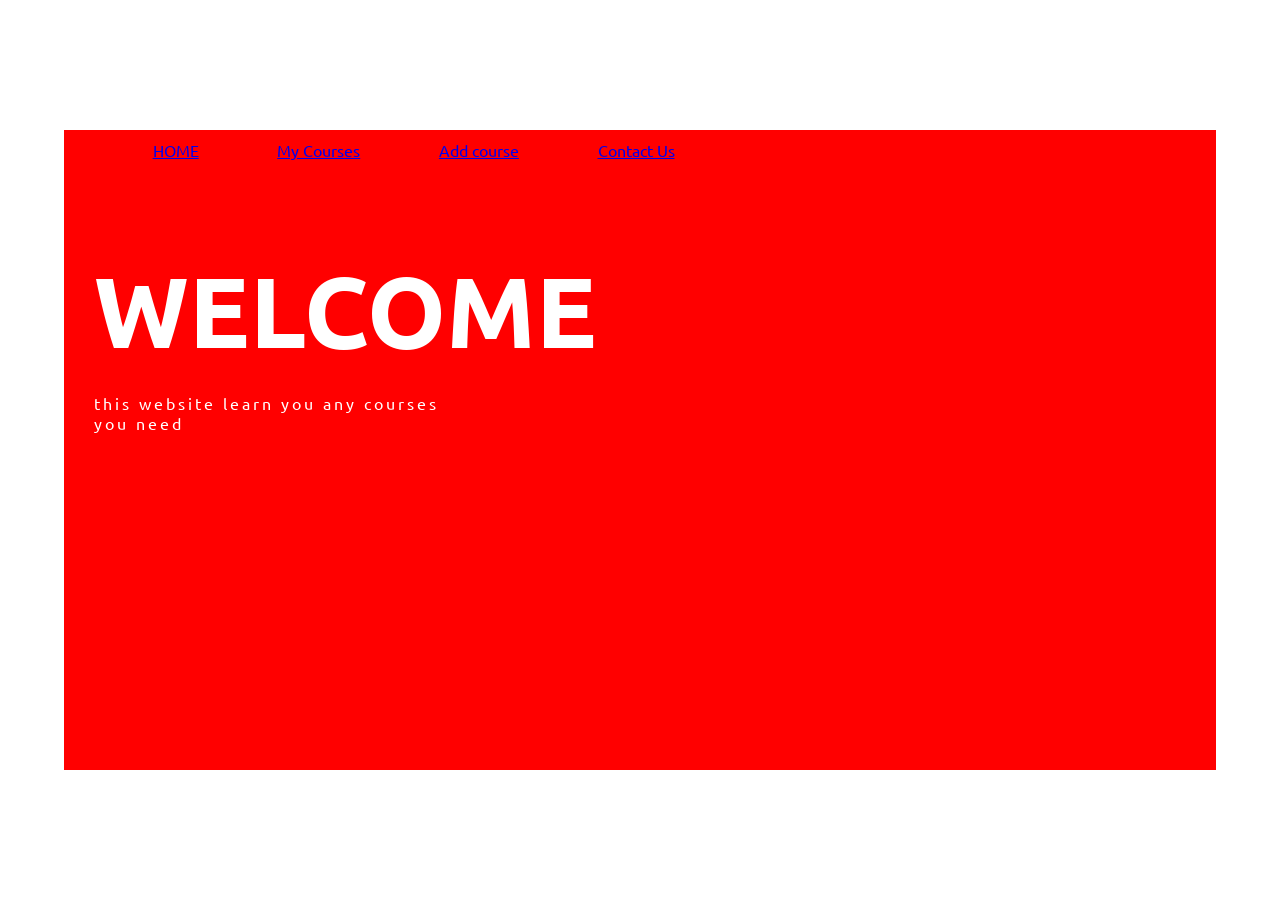
<file: index.html>
<!DOCTYPE html>
<html lang="en">
<head>
<meta charset="UTF-8">
<meta name="description" content="courses">
<link rel="stylesheet" href="test.css"> 

<title>  Personal course organize  </title>
</head>
<body>
<div class="container"> 
       <header>
       
    <ul>
<li><a href="Untitled-1.html">HOME</a></li>
<li><a href="My courses.html">My Courses</a></li>
<li><a href="Add Course.html">Add course</a></li>
<li><a href="Contact Us.html">Contact Us </a></li>
</ul>
       </header>
       <div class="content">

        <h2>WELCOME</h2>
        <p>   this website learn you any courses you need</p>




       </div>

</div>
</body>
</html>
</file>
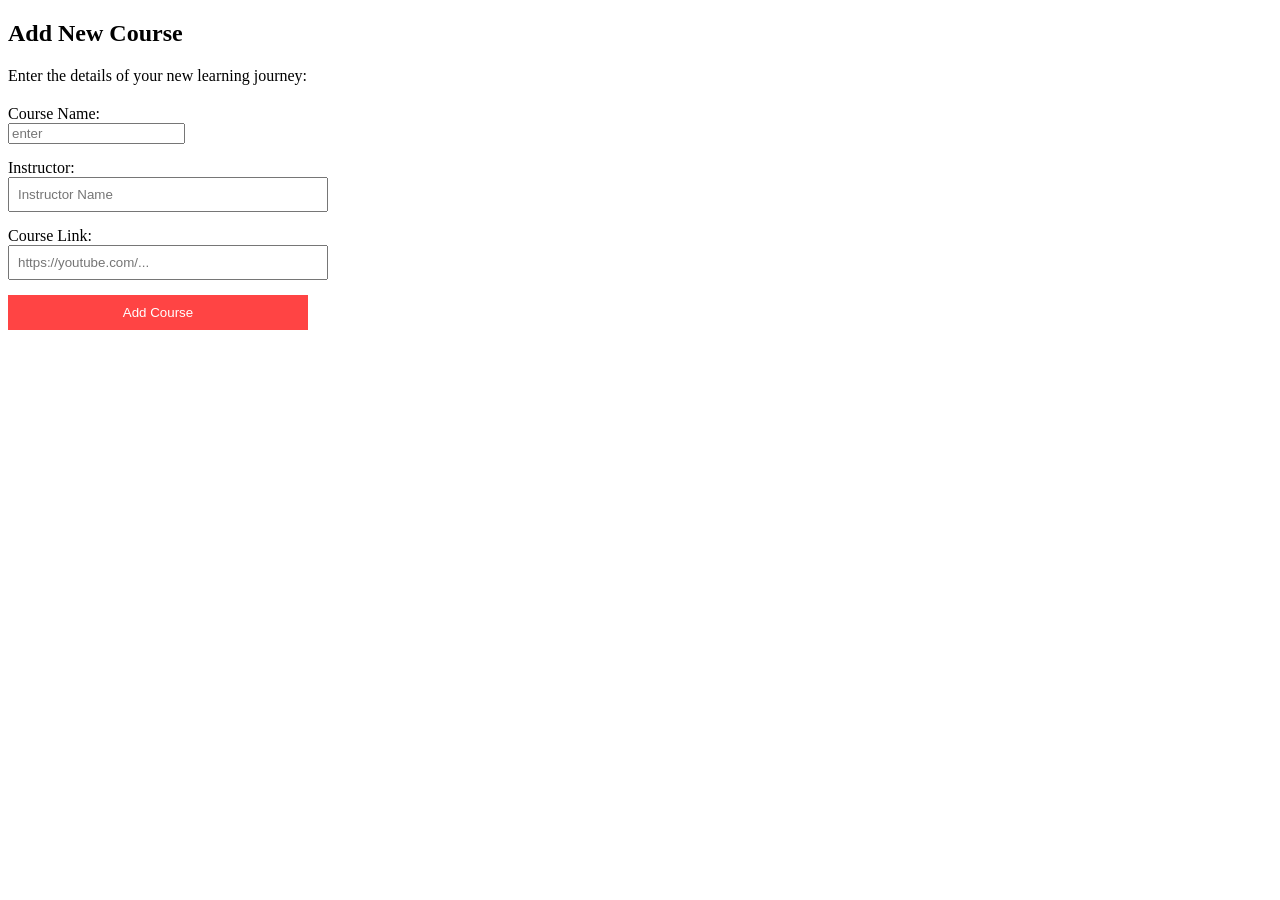
<file: Add Course.html>
<!DOCTYPE html>
<html lang="en">
<head>
    <meta charset="UTF-8">
    <title>Document</title>
</head>
<body>
    
<div class="content">
    <h2>Add New Course</h2>
    <p>Enter the details of your new learning journey:</p>

    <form style="margin-top: 20px; display: flex; flex-direction: column; gap: 15px; max-width: 300px;">
        
        <div>
            <label style="display: block;">Course Name:</label>
            <input type="text" placeholder=enter yor course="width: 100%; padding: 8px;">
        </div>

        <div>
            <label style="display: block;">Instructor:</label>
            <input type="text" placeholder="Instructor Name" style="width: 100%; padding: 8px;">
        </div>

        <div>
            <label style="display: block;">Course Link:</label>
            <input type="url" placeholder="https://youtube.com/..." style="width: 100%; padding: 8px;">
        </div>

        <button type="submit" style="background-color: #ff4444; color: white; border: none; padding: 10px; cursor: pointer;">
            Add Course
        </button>

    </form>
</div>

</body>
</html>
</file>
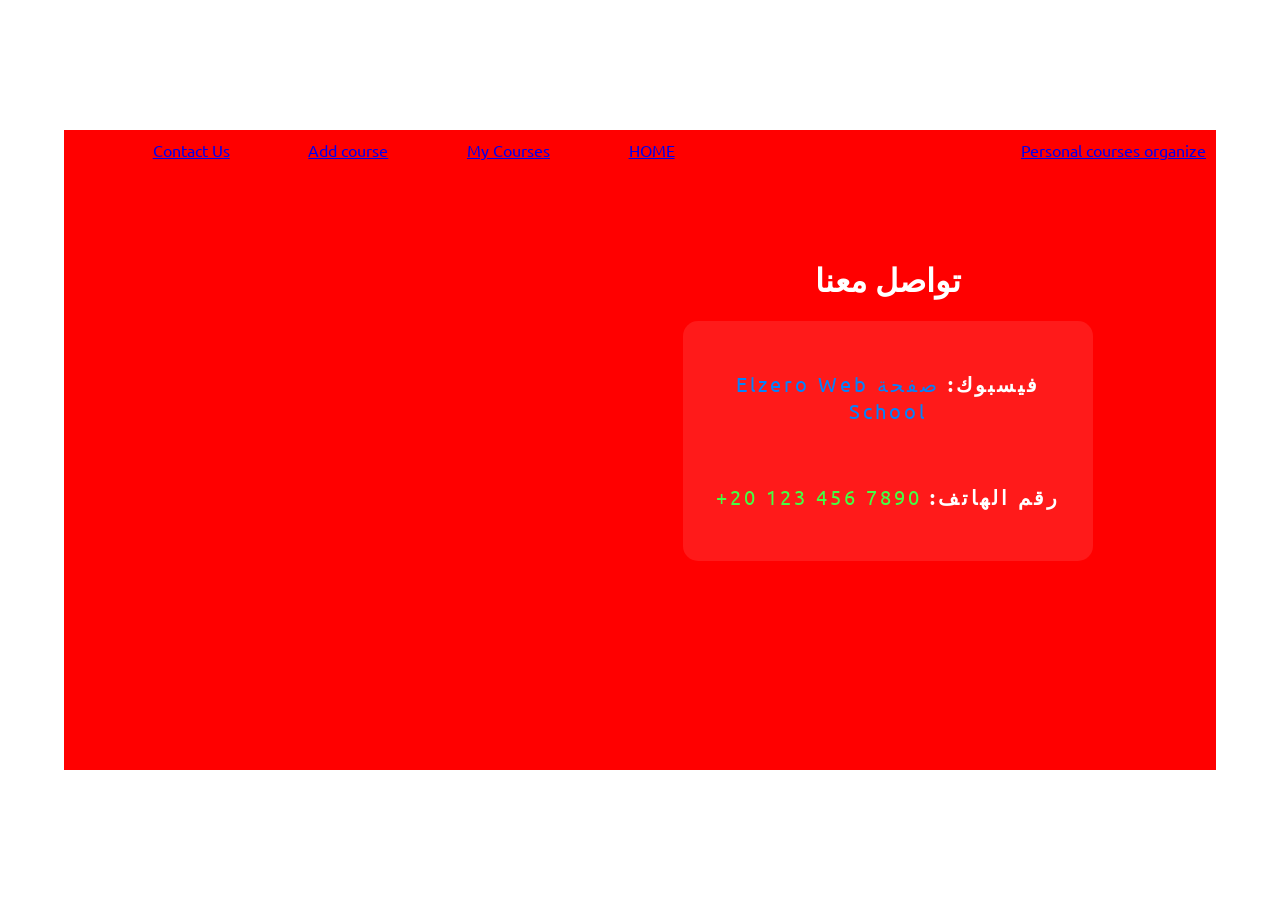
<file: Contact Us.html>
<!DOCTYPE html>
<html lang="ar" dir="rtl">
<head>
    <meta charset="UTF-8">
    <title>اتصل بنا</title>
    <link rel="stylesheet" href="test.css">
</head>
<body>
    <div class="container">
        <header>
            <a href="index.html" class="logo">Personal courses organize</a>
            <ul>
                <li><a href="Untitled-1.html">HOME</a></li>
                <li><a href="My courses.html">My Courses</a></li>
                <li><a href="Add Course.html">Add course</a></li>
                <li><a href="Contact Us.html">Contact Us</a></li>
            </ul>
        </header>

        <div class="content" style="padding: 40px; text-align: center;">
            <h2 style="color: white; font-size: 32px; margin-bottom: 20px;">تواصل معنا</h2>
            
            <div style="background-color: rgba(255, 255, 255, 0.1); padding: 30px; border-radius: 15px; display: inline-block; min-width: 300px;">
                
                <p style="color: white; font-size: 20px; margin-bottom: 20px;">
                    <strong>فيسبوك:</strong> 
                    <a href="https://www.facebook.com/ElzeroWebSchool" target="_blank" style="color: #0084ff; text-decoration: none;"> صفحة Elzero Web School</a>
                </p>

                <p style="color: white; font-size: 20px;">
                    <strong>رقم الهاتف:</strong> 
                    <span style="direction: ltr; display: inline-block; color: #44ff44;">+20 123 456 7890</span>
                </p>

            </div>
        </div>
    </div>
</body>
</html>
</file>
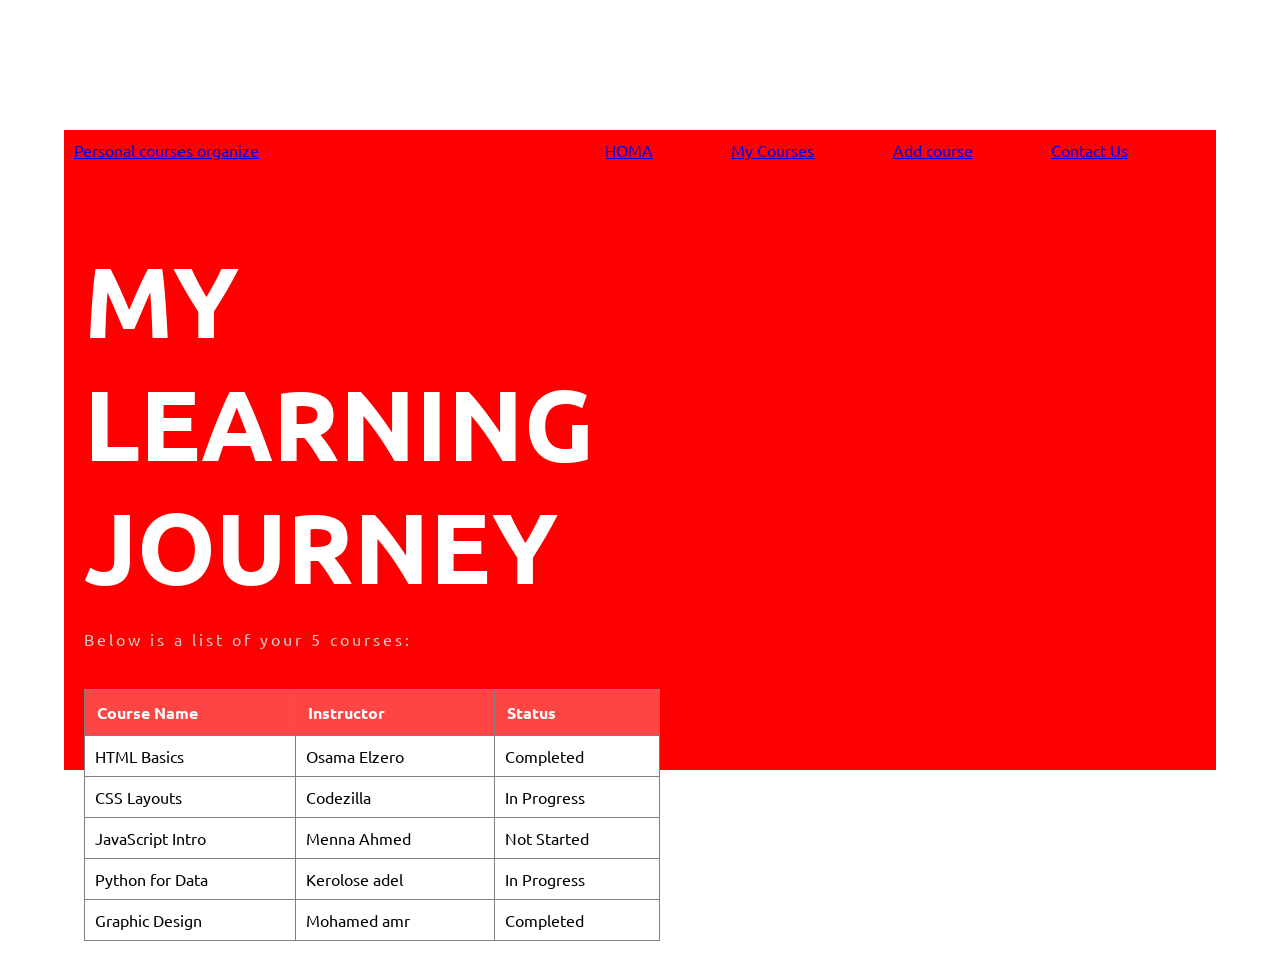
<file: My courses.html>
<!DOCTYPE html>
<html lang="en">
<head>
    <meta charset="UTF-8">
    <title>My Courses</title>
    <link rel="stylesheet" href="test.css"> </head>
<body>
    <div class="container">
        <header>
            <a href="index.html" class="logo">Personal courses organize</a>
            <ul>
                <li><a href="Untitled-1.html">HOMA</a></li>
                <li><a href="My courses.html">My Courses</a></li>
                <li><a href="Add Course.html">Add course</a></li>
                <li><a href="Contact Us.html">Contact Us</a></li>
            </ul>
        </header>

        <div class="content" style="padding: 20px;">
            <h2 style="color: white;">My Learning Journey</h2>
            <p style="color: #ccc;">Below is a list of your 5 courses:</p>

            <table border="1" style="width: 100%; margin-top: 20px; border-collapse: collapse; background-color: white; color: black;">
                <thead>
                    <tr style="background-color: #ff4444; color: white;">
                        <th style="padding: 12px; text-align: left;">Course Name</th>
                        <th style="padding: 12px; text-align: left;">Instructor</th>
                        <th style="padding: 12px; text-align: left;">Status</th>
                        
                    </tr>
                </thead>
                <tbody>
                    <tr>
                        <td style="padding: 10px;">HTML Basics</td>
                        <td style="padding: 10px;">Osama Elzero</td>
                        <td style="padding: 10px;">Completed</td>
                        
                    </tr>
                    <tr>
                        <td style="padding: 10px;">CSS Layouts</td>
                        <td style="padding: 10px;">Codezilla</td>
                        <td style="padding: 10px;">In Progress</td>
                        
                    </tr>
                    <tr>
                        <td style="padding: 10px;">JavaScript Intro</td>
                        <td style="padding: 10px;">Menna Ahmed</td>
                        <td style="padding: 10px;">Not Started</td>
                        
                    </tr>
                    <tr>
                        <td style="padding: 10px;">Python for Data</td>
                        <td style="padding: 10px;">Kerolose adel</td>
                        <td style="padding: 10px;">In Progress</td>
                        
                    </tr>
                    <tr>
                        <td style="padding: 10px;">Graphic Design</td>
                        <td style="padding: 10px;">Mohamed amr</td>
                        <td style="padding: 10px;">Completed</td>
                        
                    </tr>
                </tbody>
            </table>
        </div>
    </div>
</body>
</html>
</file>
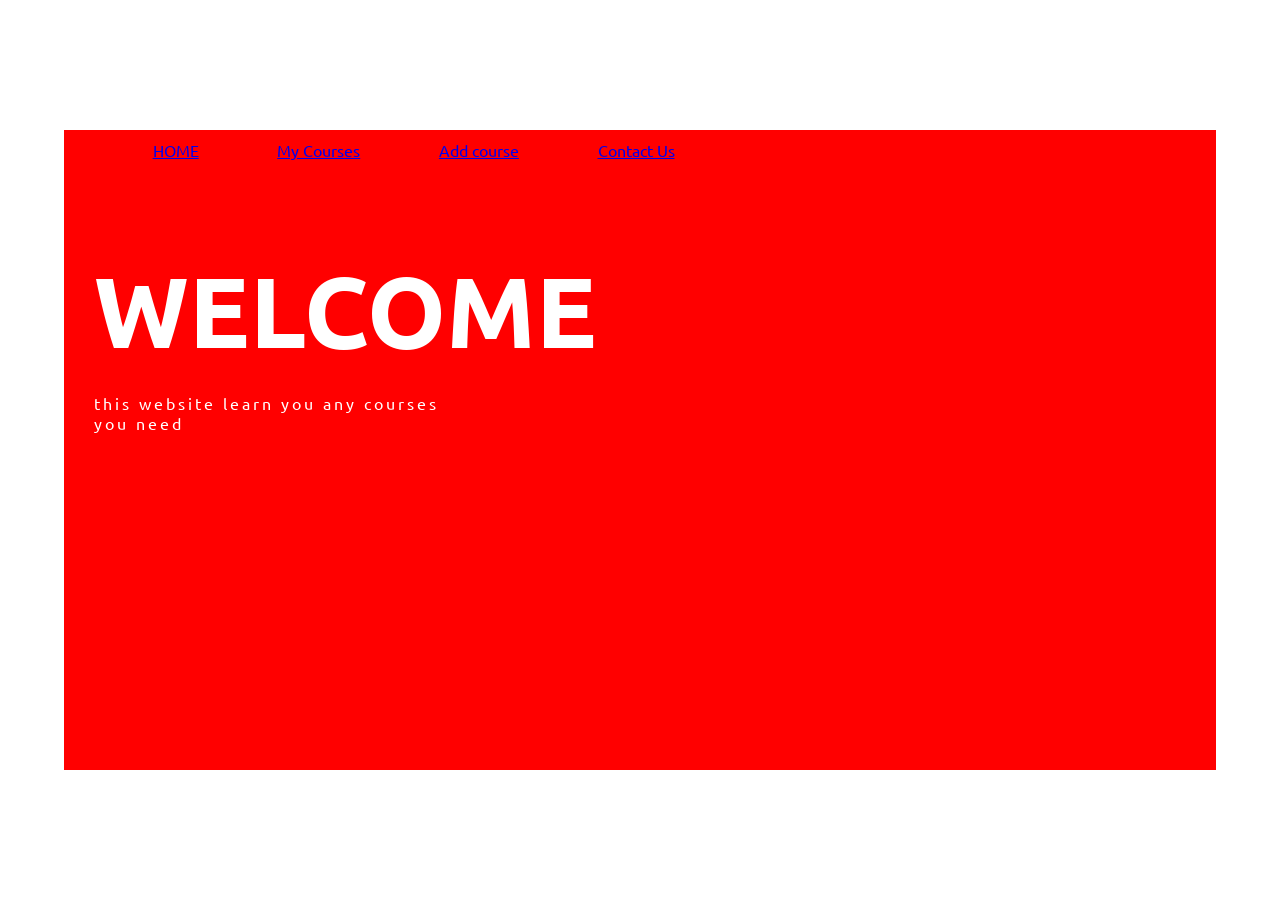
<file: Untitled-1.html>
<!DOCTYPE html>
<html lang="en">
<head>
<meta charset="UTF-8">
<meta name="description" content="courses">
<link rel="stylesheet" href="test.css"> 

<title>  Personal course organize  </title>
</head>
<body>
<div class="container"> 
       <header>
       
    <ul>
<li><a href="Untitled-1.html">HOME</a></li>
<li><a href="My courses.html">My Courses</a></li>
<li><a href="Add Course.html">Add course</a></li>
<li><a href="Contact Us.html">Contact Us </a></li>
</ul>
       </header>
       <div class="content">

        <h2>WELCOME</h2>
        <p>   this website learn you any courses you need</p>




       </div>

</div>
</body>
</html>
</file>
<file: test.css>
@import url('https://fonts.googleapis.com/css2?family=Ubuntu:ital@1&display=swap');
*{
 font-family: 'Ubuntu',sans-serif;
padding: 0;
margin:0 ; 
}
body{

    background-image: linear-gradient (to right,  #01022d,#000);
    height: 100vh;
    display: flex;
    justify-content: center;
    align-items: center;
    
} 
.container{
    background: red;
    width: 90%;
    height: 640px;

}
header{

display: flex;
justify-content: space-between;
align-items: center;
padding: 10px;
}
ul{

list-style: none;
display: flex;
justify-content: space-evenly;
width:60%;


}
ul a{
    border-bottom: 2px solid transparent  ;
}
ul a:hover{
    border-bottom-color:white ;


}
.content{

    color: white;
    width: 50%;
    margin-top: 50px;
    padding: 30px;
}
.content h2{


    font-size: 100px; ;
    text-transform: uppercase;
}
.content p{
    letter-spacing: 3px;
    width: 350px;
    padding: 20px 0 ;
}
.content button{
    font-size: 30px;
    padding: 6px 10px ;
    border-radius:  10px; ;
    border:2px solid transparent ;
}
.content button:hover{

    background-color:transparent ;
    border-color: white;
    color: white;
}
</file>
